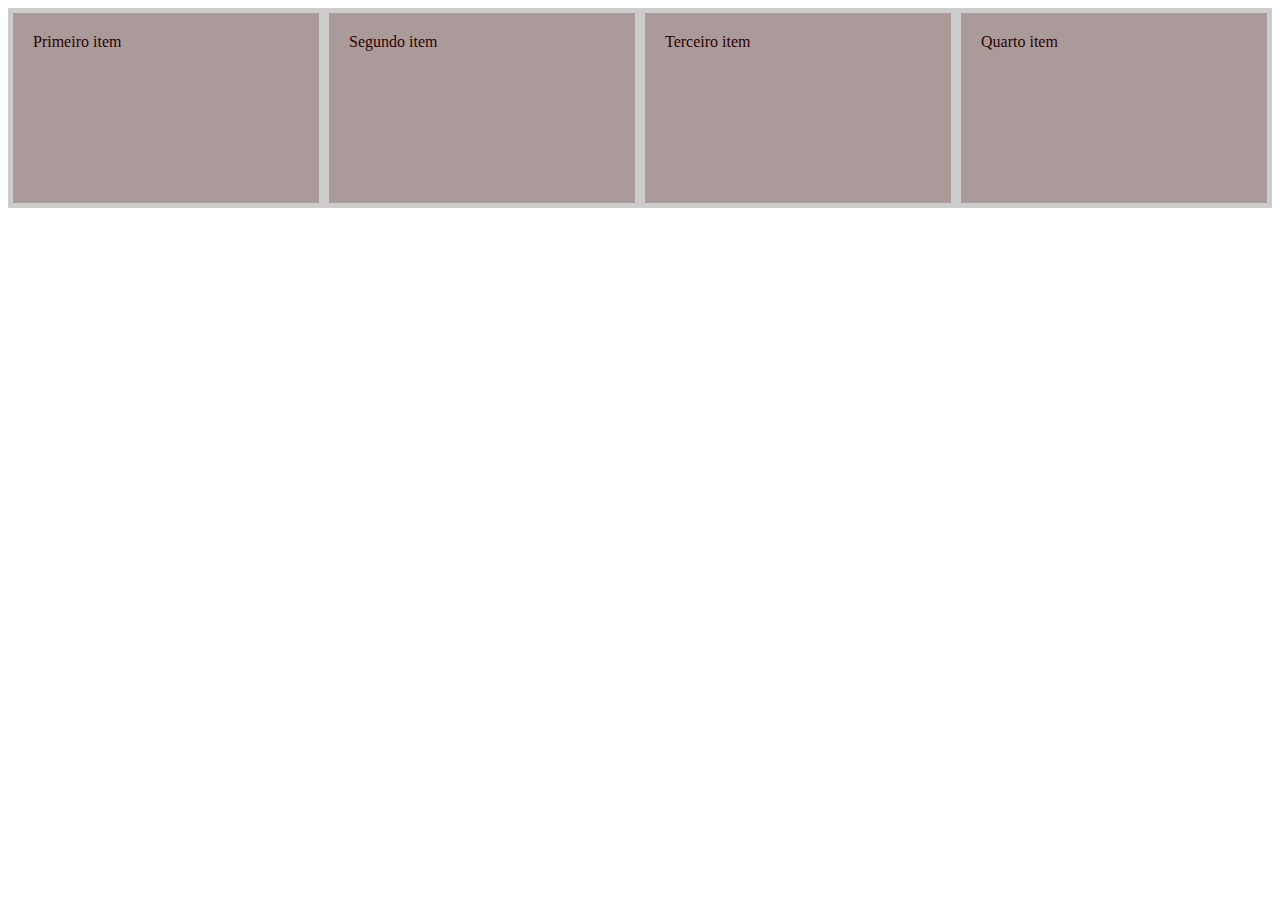
<file: index.html>
<!DOCTYPE html>
<html lang="en">
<head>
    <meta charset="UTF-8">
    <meta name="viewport" content="width=device-width, initial-scale=1.0">
    <title>teste-flexbox</title>
    <link rel="stylesheet" href="style.css">
</head>
<body>
    <section id="container">
        <div class="item article-01">
            Primeiro item
        </div>     
        <div class="item article-02">
            Segundo item
        </div>
        <div class="item article-03">
            Terceiro item
        </div>
        <div class="item article-04">
            Quarto item
        </div>
    </section>
</body>
</html>
</file>
<file: style.css>
#container{
    background-color: #ccc;
    height: 200px;
    display: flex;
    flex-direction: wrap;
    flex: nowrap;
}
.item{
    background-color: rgba(82, 19, 19, 0.267);
    color: #2c0202;
    width: 40%;
    margin: 5px;
    padding: 20px;
}
</file>
